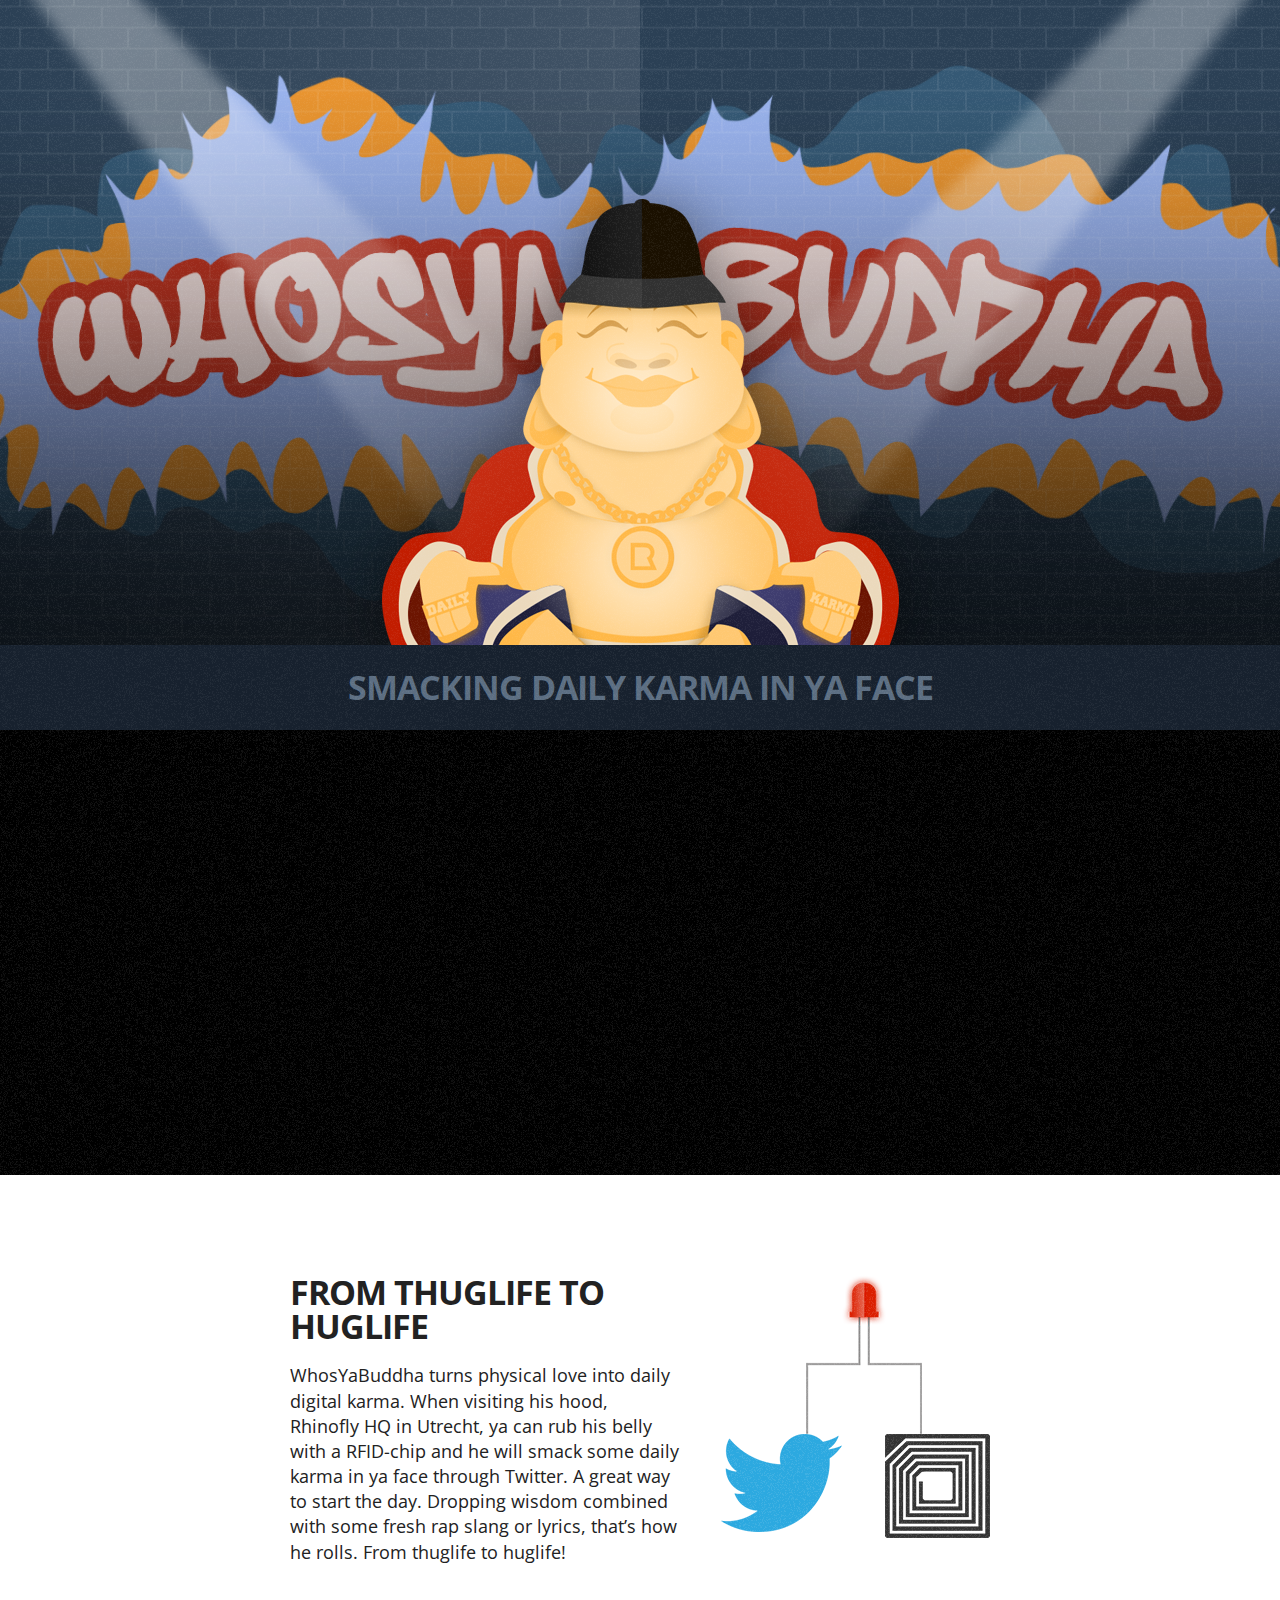
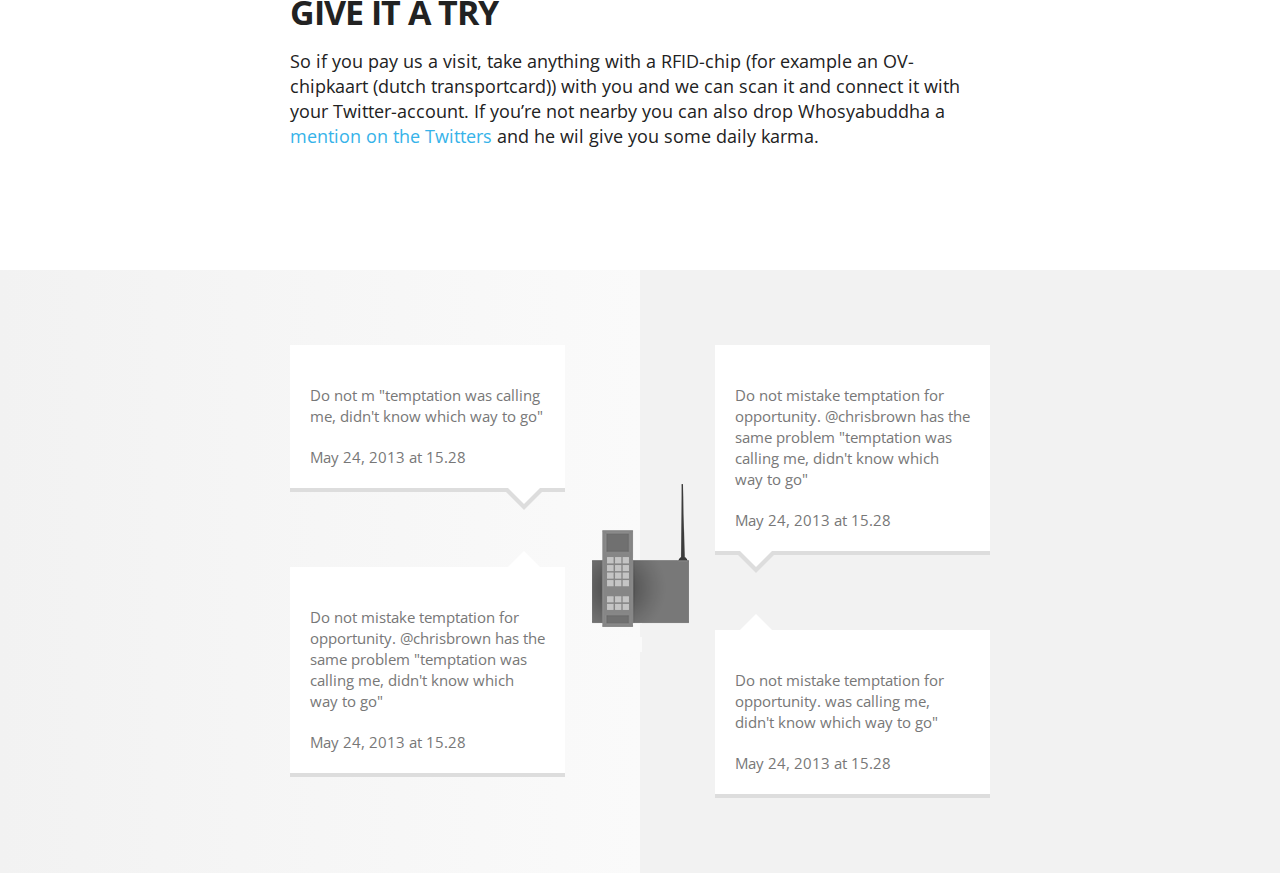
<file: index.html>
<!DOCTYPE html>
<!--[if lt IE 7]>      <html class="no-js lt-ie9 lt-ie8 lt-ie7"> <![endif]-->
<!--[if IE 7]>         <html class="no-js lt-ie9 lt-ie8"> <![endif]-->
<!--[if IE 8]>         <html class="no-js lt-ie9"> <![endif]-->
<!--[if gt IE 8]><!--> <html class="no-js"> <!--<![endif]-->
	<head>
		<meta charset="utf-8">
		<meta http-equiv="X-UA-Compatible" content="IE=edge,chrome=1">
		<title></title>
		<meta name="description" content="">
		<!-- <meta name="viewport" content="width=device-width"> -->
		<meta name="viewport" content="width=device-width, initial-scale=1, maximum-scale=1">

		<!-- Place favicon.ico and apple-touch-icon.png in the root directory -->

		<link rel='stylesheet' href='http://fonts.googleapis.com/css?family=Open+Sans:300|Open+Sans+Condensed:700'>
		<link rel="stylesheet" href="css/normalize.css">
		<link rel="stylesheet" href="css/main.css">
		<script src="js/vendor/modernizr-2.6.2.min.js"></script>
	</head>
	<body>
		<!--[if lt IE 9]>
			<p class="chromeframe">You are using an <strong>outdated</strong> browser. Please <a href="http://browsehappy.com/">upgrade your browser</a> or <a href="http://www.google.com/chromeframe/?redirect=true">activate Google Chrome Frame</a> to improve your experience.</p>
		<![endif]-->

		<!-- Add your site or application content here -->
		
	
		<section id="top">
			<div class="inner">
				<div id="graffiti"></div>

				<div id="graffiti">
					<span><img src="img/clean/graffiti.png"></span>
				</div>

				<div id="bricks"></div>

				<!-- <div id="floor">
					<div id="turntable">
						<span><img src="img/clean/turntable.png"></span>	
					</div>
				</div> -->
				
				<div id="shadow"></div>

				<div id="buddha">
					<span><img src="img/clean/buddha.png"></span>
				</div>

				<div id="spotlights">
					<span><img src="img/clean/spotlights.png"></span>
				</div>
			</div>
			
			<div id="spotlight"></div>
			
			<h1>Smacking daily karma in ya face</h1>

			<div class="noise"></div>
		</section>

		<section id="video">
			<iframe src="http://player.vimeo.com/video/66169006?title=0&amp;byline=0&amp;portrait=0&amp;badge=0" width="100%" height="100%" frameborder="0" webkitAllowFullScreen mozallowfullscreen allowFullScreen></iframe>
			<div class="noise"></div>
		</section>

		<section id="about">
			<div class="content">
				<div class="inner">
					<div id="rfid-to-twitter" class="noise-container pull-right">
						<img src="img/clean/twitter-on.png" alt="From RFID to Twitter">
						<div class="noise"></div>
					</div>
					<h2>From thuglife to huglife</h2>
					<p>
						WhosYaBuddha turns physical love into daily digital karma. When 
						visiting his hood, Rhinofly HQ in Utrecht, ya can rub his belly 
						with a RFID-chip and he will smack some daily karma in ya face 
						through Twitter. A great way to start the day. Dropping wisdom 
						combined with some fresh rap slang or lyrics, that&rsquo;s how 
						he rolls. From thuglife to huglife!
					</p>
			
					<h3>Give it a try</h3>
					<p>
						So if you pay us a visit, take anything with a RFID-chip (for 
						example an OV-chipkaart (dutch transportcard)) with you and we 
						can scan it and connect it with your Twitter-account. If 
						you&rsquo;re not nearby you can also drop Whosyabuddha a 
						<a 
							href="https://twitter.com/share"
							data-count="none"
							data-url="none"
							data-text="Hey @TwitterBuddha, drop me some karma yawww!"
							data-related="twitterbuddha"
							data-hashtags="WhosYaBuddha"
							class="twitter-share-button">
							mention on the Twitters
						</a> and he wil give you some daily karma.
					</p>
				</div>
			</div>
		</section>

		<section id="tweets">
			<div class="content">
				<div class="inner">
					<div class="col col1">
						<div class="col-inner">
							<div class="arrow-box-bottom tweet-one">
								<div class="content">
									<p>Do not m  "temptation was calling me, didn't know which way to go"</p>
									<time>May 24, 2013 at 15.28</time>
								</div>
							</div>
							<br><br><br>
							<div class="arrow-box-top tweet-two">
								<div class="content">
									<p>Do not mistake temptation for opportunity. @chrisbrown has the same problem  "temptation was calling me, didn't know which way to go"</p>
									<time>May 24, 2013 at 15.28</time>
								</div>
							</div>
						</div>
					</div>
					<div class="col col2">
						<div class="col-inner">
							<div class="arrow-box-bottom tweet-three">
								<div class="content">
									<p>Do not mistake temptation for opportunity. @chrisbrown has the same problem  "temptation was calling me, didn't know which way to go"</p>
									<time>May 24, 2013 at 15.28</time>
								</div>
							</div>
							<br><br><br>
							<div class="arrow-box-top tweet-four">
								<div class="content">
									<p>Do not mistake temptation for opportunity.  was calling me, didn't know which way to go"</p>
									<time>May 24, 2013 at 15.28</time>
								</div>
							</div>
						</div>
					</div>
				</div>

				<div id="tweet-holder"></div>
			</div>

			<div id="phone"></div>
		</section>

		<!--<script src="//ajax.googleapis.com/ajax/libs/jquery/1.9.1/jquery.min.js"></script>-->
		<script>window.jQuery || document.write('<script src="js/vendor/jquery-1.9.1.min.js"><\/script>')</script>
		<script src="js/plugins.js"></script>
		<script src="js/main.js?v=3"></script>

		<!-- Google Analytics: change UA-XXXXX-X to be your site's ID. -->
		<script>
			// var _gaq=[['_setAccount','UA-XXXXX-X'],['_trackPageview']];
			// (function(d,t){var g=d.createElement(t),s=d.getElementsByTagName(t)[0];
			// g.src='//www.google-analytics.com/ga.js';
			// s.parentNode.insertBefore(g,s)}(document,'script'));
		</script>

		<script>!function(d,s,id){var js,fjs=d.getElementsByTagName(s)[0];if(!d.getElementById(id)){js=d.createElement(s);js.id=id;js.src="https://platform.twitter.com/widgets.js";fjs.parentNode.insertBefore(js,fjs);}}(document,"script","twitter-wjs");</script>
	</body>
</html>
</file>
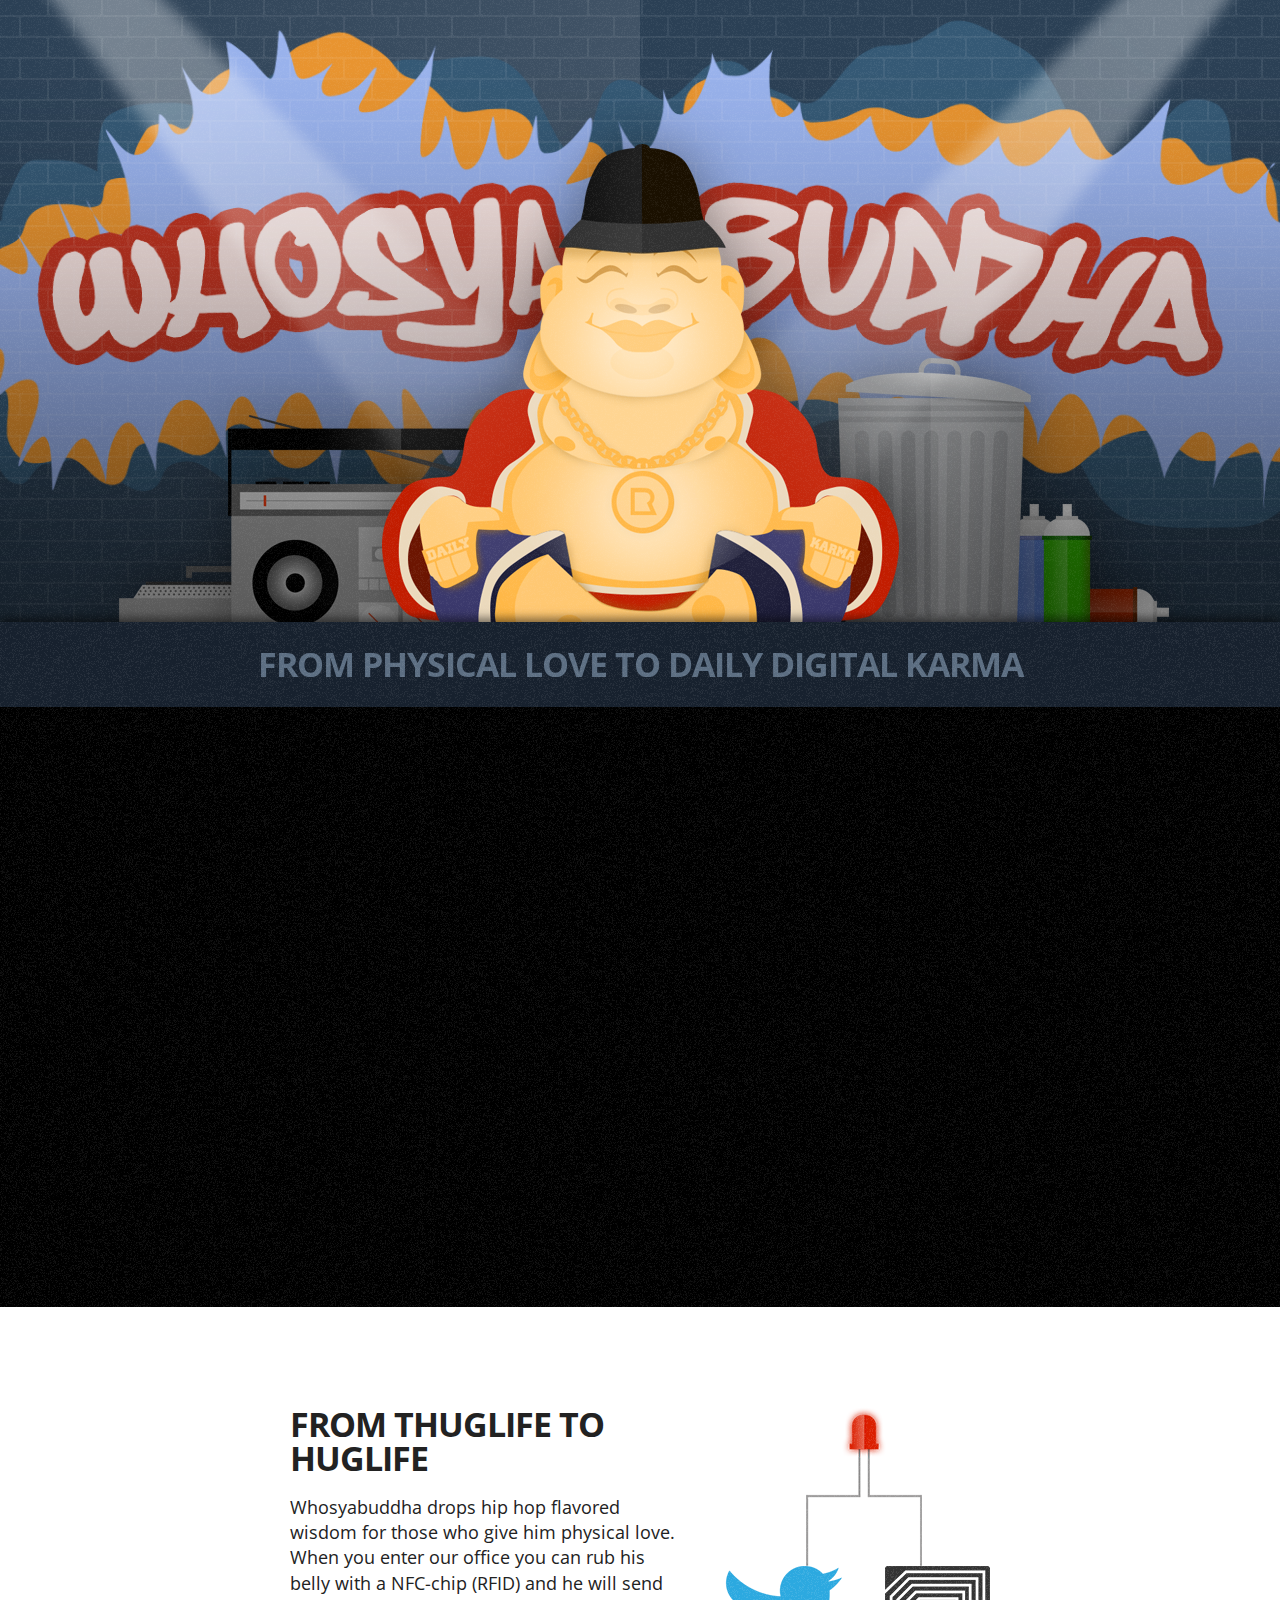
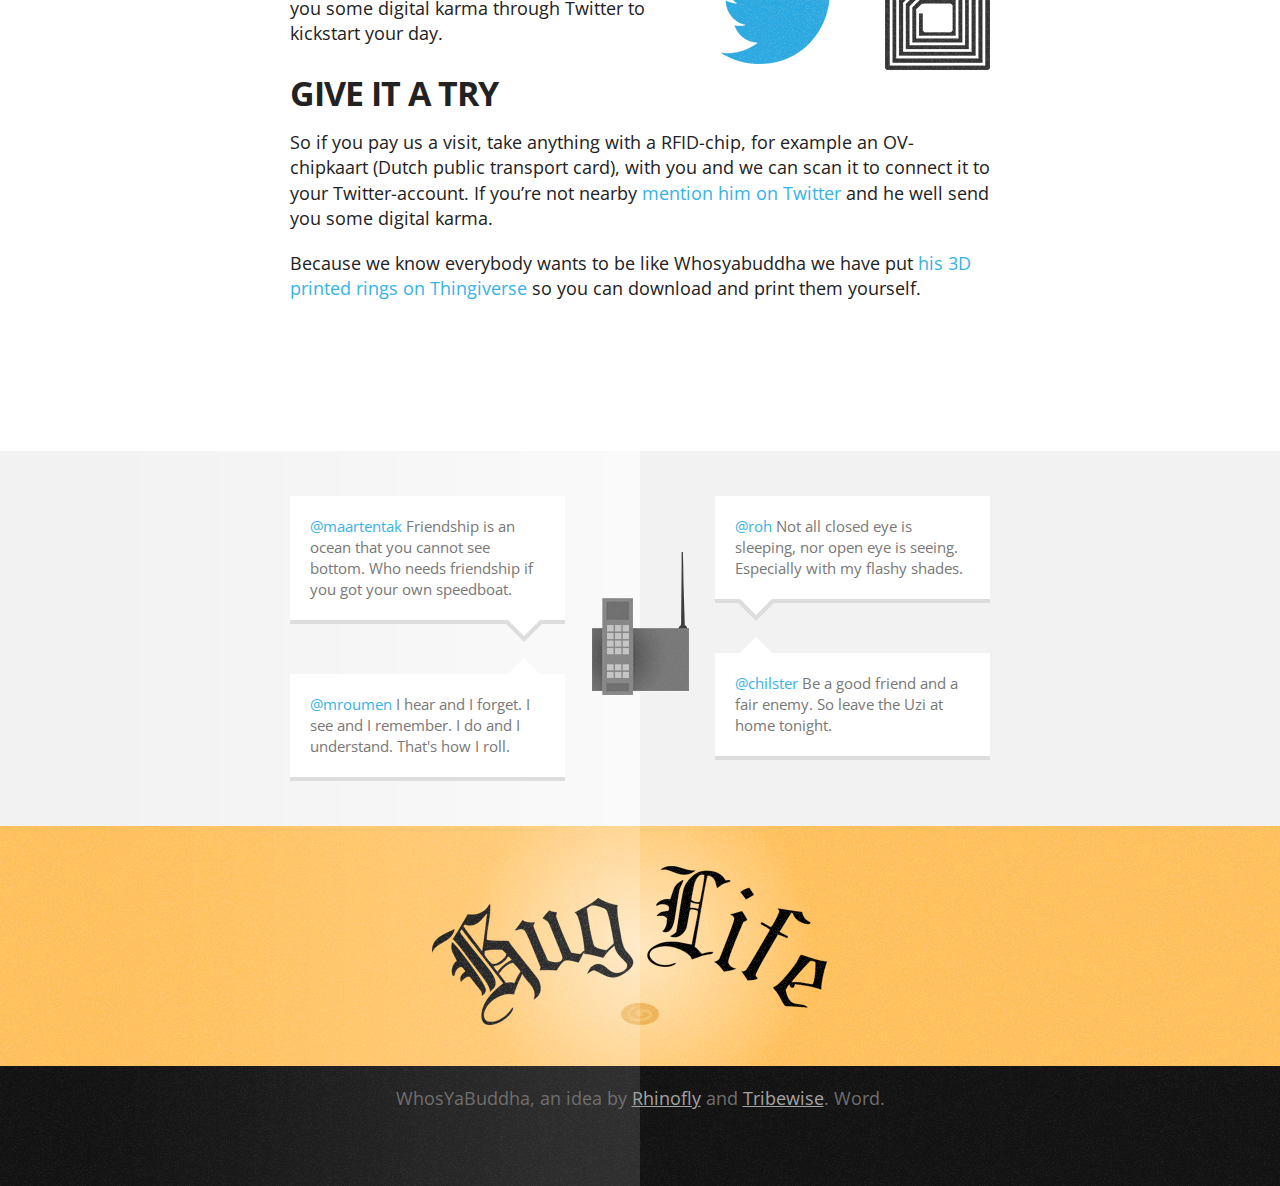
<file: site/index.html>
<!DOCTYPE html>
<!--[if lt IE 7]>      <html class="no-js lt-ie9 lt-ie8 lt-ie7"> <![endif]-->
<!--[if IE 7]>         <html class="no-js lt-ie9 lt-ie8"> <![endif]-->
<!--[if IE 8]>         <html class="no-js lt-ie9"> <![endif]-->
<!--[if gt IE 8]><!--> <html class="no-js"> <!--<![endif]-->
	<head>
		<meta charset="utf-8">
		<meta http-equiv="X-UA-Compatible" content="IE=edge,chrome=1">
		
		<title>Whosyabuddha. From physical love to daily digital karma.</title>
		
		<meta name="description" content="Whosyabuddha drops hip hop flavored wisdom for those who give him some physical love. If your rub his belly with a NFC-chip, he will send you some digital daily karma through Twitter to kickstart your day.">
		<meta name="viewport" content="width=device-width, initial-scale=1">

		<meta property="og:title" content="Whosyabuddha. From physical love to daily digital karma.">
		<meta property="og:description" content="Whosyabuddha drops hip hop flavored wisdom for those who give him some physical love. If your rub his belly with a NFC-chip, he will send you some digital daily karma through Twitter to kickstart your day.">
		<meta property="og:image" content="http://www.whosyabuddha.com/fb_share.jpg">

		<link rel='stylesheet' href='//fonts.googleapis.com/css?family=Open+Sans:300|Open+Sans+Condensed:700'>
		<link rel="stylesheet" href="css/main.css">
 
		<script src="js/vendor/modernizr-2.6.2.min.js"></script>
		<script>
			(function(i,s,o,g,r,a,m){i['GoogleAnalyticsObject']=r;i[r]=i[r]||function(){
			(i[r].q=i[r].q||[]).push(arguments)},i[r].l=1*new Date();a=s.createElement(o),
			m=s.getElementsByTagName(o)[0];a.async=1;a.src=g;m.parentNode.insertBefore(a,m)
			})(window,document,'script','//www.google-analytics.com/analytics.js','ga');
			ga('create', 'UA-3216087-19');
			ga('send', 'pageview');
		</script>
	</head>
	<body>
		<!--[if lt IE 9]>
			<p class="chromeframe">You are using an <strong>outdated</strong> browser. Please <a href="http://browsehappy.com/">upgrade your browser</a> or <a href="http://www.google.com/chromeframe/?redirect=true">activate Google Chrome Frame</a> to improve your experience.</p>
		<![endif]-->

		<div id="fb-root"></div>
		<script>
			(function(d, s, id) {
				var js, fjs = d.getElementsByTagName(s)[0];
				if (d.getElementById(id)) return;
				js = d.createElement(s); js.id = id;
				js.src = "//connect.facebook.net/en_US/all.js#xfbml=1";
				fjs.parentNode.insertBefore(js, fjs);
			}(document, 'script', 'facebook-jssdk'));
		</script>

		<!-- Add your site or application content here -->
		
	
		<section id="top">
			<div class="inner">
				<div id="graffiti">
					<span><img src="img/clean/graffiti.png"></span>
				</div>

			</div>
			<div id="bricks"></div>
			<!-- <div class="inner"> -->
				<div id="floorstuff">
					<!-- <span> --><img src="img/clean/floorstuff.png" alt=""><!-- </span> -->
				</div>
			<!-- </div> -->
			<div id="shadow"></div>
			<div class="inner">
				<div id="buddha">
					<span><img src="img/clean/buddha.png"></span>
				</div>

				<div id="spotlights">
					<span><img src="img/clean/spotlights.png"></span>
				</div>
			</div>
			
			<div id="spotlight"></div>
			

			<div class="noise"></div>
		</section>
		

		<section id="video">
			<h1>From physical love to daily digital karma</h1>
			<div id="video-container">
				<iframe src="//player.vimeo.com/video/66169006?title=0&amp;byline=0&amp;portrait=0&amp;badge=0" width="100%" height="100%" frameborder="0" webkitAllowFullScreen mozallowfullscreen allowFullScreen></iframe>
			</div>
			<div class="noise"></div>
		</section>

		<section id="about">
			<div class="content">
				<div class="inner">
					<div id="rfid-to-twitter" class="noise-container pull-right">
						<img src="img/clean/twitter-on.png" alt="From RFID to Twitter">
						<div class="noise"></div>
					</div>

					<h2>From thuglife to huglife</h2>
					<p>Whosyabuddha drops hip hop flavored wisdom for those who give him physical love. When you enter our office you can rub his belly with a NFC-chip (RFID) and he will send you some digital karma through Twitter to kickstart your day.</p>

					<h3>Give it a try</h3>
					<p>So if you pay us a visit, take anything with a RFID-chip, for example an OV-chipkaart (Dutch public transport card), with you and we can scan it to connect it to your Twitter-account. If you&rsquo;re not nearby <a href="https://twitter.com/whosyabuddha" target="_blank">mention him on Twitter</a> and he well send you some digital karma.</p>
					
					<p>Because we know everybody wants to be like Whosyabuddha we have put <a href="http://www.thingiverse.com/thing:93060" target="_blank">his 3D printed rings on Thingiverse</a> so you can download and print them yourself.</p>
					<br/>
					<a 
						class="twitter-share-button"
						href="https://twitter.com/share"
						data-url="http://www.whosyabuddha.com"
						data-text="Hey @whosyabuddha, drop me some digital karma yawww!"
						data-related="whosyabuddha"
						data-hashtags="Whosyabuddha"></a>
					<div class="fb-like" data-href="http://www.whosyabuddha.com" data-send="false" data-layout="button_count" data-width="450" data-show-faces="true"></div>
				</div>
			</div>
		</section>

		<section id="tweets">
			<div class="glare"></div>
			<div class="content">
				<div class="inner">
					<div class="col col1">
						<div class="col-inner">
							<div class="arrow-box-bottom tweet">
								<div class="content">
									<p><a href="https://twitter.com/MaartenTak" target="_blank">@maartentak</a> Friendship is an ocean that you cannot see bottom. Who needs friendship if you got your own speedboat.</p>
								</div>
							</div>
						
							<div class="arrow-box-top tweet">
								<div class="content">
									<p><a href="https://twitter.com/mroumen" target="_blank">@mroumen</a> I hear and I forget. I see and I remember. I do and I understand. That's how I roll.</p>
								</div>
							</div>
						</div>
					</div>
					<div class="col col2">
						<div class="col-inner">
							<div class="arrow-box-bottom tweet">
								<div class="content">
									<p><a href="https://twitter.com/Roh" target="_blank">@roh</a> Not all closed eye is sleeping, nor open eye is seeing. Especially with my flashy shades.</p>
								</div>
							</div>
						
							<div class="arrow-box-top tweet">
								<div class="content">
									<p><a href="https://twitter.com/chilster" target="_blank">@chilster</a> Be a good friend and a fair enemy. So leave the Uzi at home tonight.</p>
								</div>
							</div>
						</div>
					</div>
				</div>

				<div id="tweet-holder"></div>
			</div>
			<div id="phone"><div class="noise"></div></div>
		</section>

		<footer id="footer">
			<!-- <div class="content">
				<div class="inner">
					<img src="img/clean/huglife.png" alt="huglife">
				</div>
			</div> -->
			<div class="huglife"></div>
			<!-- <div class="glare"></div> -->
			<div class="noise"></div>
			<div class="blackie">
				<div class="glare"></div>
				<div class="noise"></div>
				<p>WhosYaBuddha, an idea by <a href="http://www.rhinofly.nl" title="Go to Rhinofly.nl">Rhinofly</a> and <a href="http://www.tribewise.nl" title="Go to Tribewise.nl">Tribewise</a>. Word.</p>
			</div>
			<!-- <div class="belly"></div> -->
			<!-- <img src="img/clean/bellybutton.png" class="belly"> -->
		</footer>

		<!--<script src="//ajax.googleapis.com/ajax/libs/jquery/1.9.1/jquery.min.js"></script>-->
		<script>window.jQuery || document.write('<script src="js/vendor/jquery-1.9.1.min.js"><\/script>')</script>
		<script src="js/plugins.js"></script>
		<script src="js/main.js?v=3"></script>

		<script>
			(function(i,s,o,g,r,a,m){i['GoogleAnalyticsObject']=r;i[r]=i[r]||function(){
			(i[r].q=i[r].q||[]).push(arguments)},i[r].l=1*new Date();a=s.createElement(o),
			m=s.getElementsByTagName(o)[0];a.async=1;a.src=g;m.parentNode.insertBefore(a,m)
			})(window,document,'script','//www.google-analytics.com/analytics.js','ga');

			ga('create', 'UA-3216087-19');
			ga('send', 'pageview');
		</script>

		<script>!function(d,s,id){var js,fjs=d.getElementsByTagName(s)[0];if(!d.getElementById(id)){js=d.createElement(s);js.id=id;js.src="https://platform.twitter.com/widgets.js";fjs.parentNode.insertBefore(js,fjs);}}(document,"script","twitter-wjs");</script>
	</body>
</html>
</file>
<file: css/main.css>
/* normalize.css v1.1.1 | MIT License | git.io/normalize */
/* ==========================================================================
   HTML5 display definitions
   ========================================================================== */
/**
 * Correct `block` display not defined in IE 6/7/8/9 and Firefox 3.
 */
/* line 22, ../sass/_normalize.scss */
article,
aside,
details,
figcaption,
figure,
footer,
header,
hgroup,
main,
nav,
section,
summary {
  display: block;
}

/**
 * Correct `inline-block` display not defined in IE 6/7/8/9 and Firefox 3.
 */
/* line 32, ../sass/_normalize.scss */
audio,
canvas,
video {
  display: inline-block;
  *display: inline;
  *zoom: 1;
}

/**
 * Prevent modern browsers from displaying `audio` without controls.
 * Remove excess height in iOS 5 devices.
 */
/* line 43, ../sass/_normalize.scss */
audio:not([controls]) {
  display: none;
  height: 0;
}

/**
 * Address styling not present in IE 7/8/9, Firefox 3, and Safari 4.
 * Known issue: no IE 6 support.
 */
/* line 53, ../sass/_normalize.scss */
[hidden] {
  display: none;
}

/* ==========================================================================
   Base
   ========================================================================== */
/**
 * 1. Prevent system color scheme's background color being used in Firefox, IE,
 *    and Opera.
 * 2. Prevent system color scheme's text color being used in Firefox, IE, and
 *    Opera.
 * 3. Correct text resizing oddly in IE 6/7 when body `font-size` is set using
 *    `em` units.
 * 4. Prevent iOS text size adjust after orientation change, without disabling
 *    user zoom.
 */
/* line 72, ../sass/_normalize.scss */
html {
  background: #fff;
  /* 1 */
  color: #000;
  /* 2 */
  font-size: 100%;
  /* 3 */
  -webkit-text-size-adjust: 100%;
  /* 4 */
  -ms-text-size-adjust: 100%;
  /* 4 */
}

/**
 * Address `font-family` inconsistency between `textarea` and other form
 * elements.
 */
/* line 89, ../sass/_normalize.scss */
html,
button,
input,
select,
textarea {
  font-family: sans-serif;
}

/**
 * Address margins handled incorrectly in IE 6/7.
 */
/* line 97, ../sass/_normalize.scss */
body {
  margin: 0;
}

/* ==========================================================================
   Links
   ========================================================================== */
/**
 * Address `outline` inconsistency between Chrome and other browsers.
 */
/* line 109, ../sass/_normalize.scss */
a:focus {
  outline: thin dotted;
}

/**
 * Improve readability when focused and also mouse hovered in all browsers.
 */
/* line 118, ../sass/_normalize.scss */
a:active,
a:hover {
  outline: 0;
}

/* ==========================================================================
   Typography
   ========================================================================== */
/**
 * Address font sizes and margins set differently in IE 6/7.
 * Address font sizes within `section` and `article` in Firefox 4+, Safari 5,
 * and Chrome.
 */
/* line 132, ../sass/_normalize.scss */
h1 {
  font-size: 2em;
  margin: 0.67em 0;
}

/* line 137, ../sass/_normalize.scss */
h2 {
  font-size: 1.5em;
  margin: 0.83em 0;
}

/* line 142, ../sass/_normalize.scss */
h3 {
  font-size: 1.17em;
  margin: 1em 0;
}

/* line 147, ../sass/_normalize.scss */
h4 {
  font-size: 1em;
  margin: 1.33em 0;
}

/* line 152, ../sass/_normalize.scss */
h5 {
  font-size: 0.83em;
  margin: 1.67em 0;
}

/* line 157, ../sass/_normalize.scss */
h6 {
  font-size: 0.67em;
  margin: 2.33em 0;
}

/**
 * Address styling not present in IE 7/8/9, Safari 5, and Chrome.
 */
/* line 166, ../sass/_normalize.scss */
abbr[title] {
  border-bottom: 1px dotted;
}

/**
 * Address style set to `bolder` in Firefox 3+, Safari 4/5, and Chrome.
 */
/* line 175, ../sass/_normalize.scss */
b,
strong {
  font-weight: bold;
}

/* line 179, ../sass/_normalize.scss */
blockquote {
  margin: 1em 40px;
}

/**
 * Address styling not present in Safari 5 and Chrome.
 */
/* line 187, ../sass/_normalize.scss */
dfn {
  font-style: italic;
}

/**
 * Address differences between Firefox and other browsers.
 * Known issue: no IE 6/7 normalization.
 */
/* line 196, ../sass/_normalize.scss */
hr {
  -moz-box-sizing: content-box;
  box-sizing: content-box;
  height: 0;
}

/**
 * Address styling not present in IE 6/7/8/9.
 */
/* line 206, ../sass/_normalize.scss */
mark {
  background: #ff0;
  color: #000;
}

/**
 * Address margins set differently in IE 6/7.
 */
/* line 216, ../sass/_normalize.scss */
p,
pre {
  margin: 1em 0;
}

/**
 * Correct font family set oddly in IE 6, Safari 4/5, and Chrome.
 */
/* line 227, ../sass/_normalize.scss */
code,
kbd,
pre,
samp {
  font-family: monospace, serif;
  _font-family: 'courier new', monospace;
  font-size: 1em;
}

/**
 * Improve readability of pre-formatted text in all browsers.
 */
/* line 237, ../sass/_normalize.scss */
pre {
  white-space: pre;
  white-space: pre-wrap;
  word-wrap: break-word;
}

/**
 * Address CSS quotes not supported in IE 6/7.
 */
/* line 247, ../sass/_normalize.scss */
q {
  quotes: none;
}

/**
 * Address `quotes` property not supported in Safari 4.
 */
/* line 256, ../sass/_normalize.scss */
q:before,
q:after {
  content: '';
  content: none;
}

/**
 * Address inconsistent and variable font size in all browsers.
 */
/* line 265, ../sass/_normalize.scss */
small {
  font-size: 80%;
}

/**
 * Prevent `sub` and `sup` affecting `line-height` in all browsers.
 */
/* line 274, ../sass/_normalize.scss */
sub,
sup {
  font-size: 75%;
  line-height: 0;
  position: relative;
  vertical-align: baseline;
}

/* line 281, ../sass/_normalize.scss */
sup {
  top: -0.5em;
}

/* line 285, ../sass/_normalize.scss */
sub {
  bottom: -0.25em;
}

/* ==========================================================================
   Lists
   ========================================================================== */
/**
 * Address margins set differently in IE 6/7.
 */
/* line 300, ../sass/_normalize.scss */
dl,
menu,
ol,
ul {
  margin: 1em 0;
}

/* line 304, ../sass/_normalize.scss */
dd {
  margin: 0 0 0 40px;
}

/**
 * Address paddings set differently in IE 6/7.
 */
/* line 314, ../sass/_normalize.scss */
menu,
ol,
ul {
  padding: 0 0 0 40px;
}

/**
 * Correct list images handled incorrectly in IE 7.
 */
/* line 323, ../sass/_normalize.scss */
nav ul,
nav ol {
  list-style: none;
  list-style-image: none;
}

/* ==========================================================================
   Embedded content
   ========================================================================== */
/**
 * 1. Remove border when inside `a` element in IE 6/7/8/9 and Firefox 3.
 * 2. Improve image quality when scaled in IE 7.
 */
/* line 337, ../sass/_normalize.scss */
img {
  border: 0;
  /* 1 */
  -ms-interpolation-mode: bicubic;
  /* 2 */
}

/**
 * Correct overflow displayed oddly in IE 9.
 */
/* line 346, ../sass/_normalize.scss */
svg:not(:root) {
  overflow: hidden;
}

/* ==========================================================================
   Figures
   ========================================================================== */
/**
 * Address margin not present in IE 6/7/8/9, Safari 5, and Opera 11.
 */
/* line 358, ../sass/_normalize.scss */
figure {
  margin: 0;
}

/* ==========================================================================
   Forms
   ========================================================================== */
/**
 * Correct margin displayed oddly in IE 6/7.
 */
/* line 370, ../sass/_normalize.scss */
form {
  margin: 0;
}

/**
 * Define consistent border, margin, and padding.
 */
/* line 378, ../sass/_normalize.scss */
fieldset {
  border: 1px solid #c0c0c0;
  margin: 0 2px;
  padding: 0.35em 0.625em 0.75em;
}

/**
 * 1. Correct color not being inherited in IE 6/7/8/9.
 * 2. Correct text not wrapping in Firefox 3.
 * 3. Correct alignment displayed oddly in IE 6/7.
 */
/* line 390, ../sass/_normalize.scss */
legend {
  border: 0;
  /* 1 */
  padding: 0;
  white-space: normal;
  /* 2 */
  *margin-left: -7px;
  /* 3 */
}

/**
 * 1. Correct font size not being inherited in all browsers.
 * 2. Address margins set differently in IE 6/7, Firefox 3+, Safari 5,
 *    and Chrome.
 * 3. Improve appearance and consistency in all browsers.
 */
/* line 407, ../sass/_normalize.scss */
button,
input,
select,
textarea {
  font-size: 100%;
  /* 1 */
  margin: 0;
  /* 2 */
  vertical-align: baseline;
  /* 3 */
  *vertical-align: middle;
  /* 3 */
}

/**
 * Address Firefox 3+ setting `line-height` on `input` using `!important` in
 * the UA stylesheet.
 */
/* line 420, ../sass/_normalize.scss */
button,
input {
  line-height: normal;
}

/**
 * Address inconsistent `text-transform` inheritance for `button` and `select`.
 * All other form control elements do not inherit `text-transform` values.
 * Correct `button` style inheritance in Chrome, Safari 5+, and IE 6+.
 * Correct `select` style inheritance in Firefox 4+ and Opera.
 */
/* line 432, ../sass/_normalize.scss */
button,
select {
  text-transform: none;
}

/**
 * 1. Avoid the WebKit bug in Android 4.0.* where (2) destroys native `audio`
 *    and `video` controls.
 * 2. Correct inability to style clickable `input` types in iOS.
 * 3. Improve usability and consistency of cursor style between image-type
 *    `input` and others.
 * 4. Remove inner spacing in IE 7 without affecting normal text inputs.
 *    Known issue: inner spacing remains in IE 6.
 */
/* line 449, ../sass/_normalize.scss */
button,
html input[type="button"],
input[type="reset"],
input[type="submit"] {
  -webkit-appearance: button;
  /* 2 */
  cursor: pointer;
  /* 3 */
  *overflow: visible;
  /* 4 */
}

/**
 * Re-set default cursor for disabled elements.
 */
/* line 460, ../sass/_normalize.scss */
button[disabled],
html input[disabled] {
  cursor: default;
}

/**
 * 1. Address box sizing set to content-box in IE 8/9.
 * 2. Remove excess padding in IE 8/9.
 * 3. Remove excess padding in IE 7.
 *    Known issue: excess padding remains in IE 6.
 */
/* line 472, ../sass/_normalize.scss */
input[type="checkbox"],
input[type="radio"] {
  box-sizing: border-box;
  /* 1 */
  padding: 0;
  /* 2 */
  *height: 13px;
  /* 3 */
  *width: 13px;
  /* 3 */
}

/**
 * 1. Address `appearance` set to `searchfield` in Safari 5 and Chrome.
 * 2. Address `box-sizing` set to `border-box` in Safari 5 and Chrome
 *    (include `-moz` to future-proof).
 */
/* line 485, ../sass/_normalize.scss */
input[type="search"] {
  -webkit-appearance: textfield;
  /* 1 */
  -moz-box-sizing: content-box;
  -webkit-box-sizing: content-box;
  /* 2 */
  box-sizing: content-box;
}

/**
 * Remove inner padding and search cancel button in Safari 5 and Chrome
 * on OS X.
 */
/* line 498, ../sass/_normalize.scss */
input[type="search"]::-webkit-search-cancel-button,
input[type="search"]::-webkit-search-decoration {
  -webkit-appearance: none;
}

/**
 * Remove inner padding and border in Firefox 3+.
 */
/* line 507, ../sass/_normalize.scss */
button::-moz-focus-inner,
input::-moz-focus-inner {
  border: 0;
  padding: 0;
}

/**
 * 1. Remove default vertical scrollbar in IE 6/7/8/9.
 * 2. Improve readability and alignment in all browsers.
 */
/* line 517, ../sass/_normalize.scss */
textarea {
  overflow: auto;
  /* 1 */
  vertical-align: top;
  /* 2 */
}

/* ==========================================================================
   Tables
   ========================================================================== */
/**
 * Remove most spacing between table cells.
 */
/* line 530, ../sass/_normalize.scss */
table {
  border-collapse: collapse;
  border-spacing: 0;
}

/*
 * HTML5 Boilerplate
 *
 * What follows is the result of much research on cross-browser styling.
 * Credit left inline and big thanks to Nicolas Gallagher, Jonathan Neal,
 * Kroc Camen, and the H5BP dev community and team.
 */
/* ==========================================================================
   Base styles: opinionated defaults
   ========================================================================== */
/* line 17, ../sass/_boilerplate-main.scss */
html,
button,
input,
select,
textarea {
  color: #222;
}

/* line 21, ../sass/_boilerplate-main.scss */
body {
  font-size: 1em;
  line-height: 1.4;
}

/*
 * Remove text-shadow in selection highlight: h5bp.com/i
 * These selection rule sets have to be separate.
 * Customize the background color to match your design.
 */
/* line 32, ../sass/_boilerplate-main.scss */
::-moz-selection {
  background: #b3d4fc;
  text-shadow: none;
}

/* line 37, ../sass/_boilerplate-main.scss */
::selection {
  background: #b3d4fc;
  text-shadow: none;
}

/*
 * A better looking default horizontal rule
 */
/* line 46, ../sass/_boilerplate-main.scss */
hr {
  display: block;
  height: 1px;
  border: 0;
  border-top: 1px solid #ccc;
  margin: 1em 0;
  padding: 0;
}

/*
 * Remove the gap between images and the bottom of their containers: h5bp.com/i/440
 */
/* line 59, ../sass/_boilerplate-main.scss */
img {
  vertical-align: middle;
}

/*
 * Remove default fieldset styles.
 */
/* line 67, ../sass/_boilerplate-main.scss */
fieldset {
  border: 0;
  margin: 0;
  padding: 0;
}

/*
 * Allow only vertical resizing of textareas.
 */
/* line 77, ../sass/_boilerplate-main.scss */
textarea {
  resize: vertical;
}

/* ==========================================================================
   Chrome Frame prompt
   ========================================================================== */
/* line 85, ../sass/_boilerplate-main.scss */
.chromeframe {
  margin: 0.2em 0;
  background: #ccc;
  color: #000;
  padding: 0.2em 0;
}

/* ==========================================================================
   Author's custom styles
   ========================================================================== */
/* ==========================================================================
   Helper classes
   ========================================================================== */
/*
 * Image replacement
 */
/* line 120, ../sass/_boilerplate-main.scss */
.ir {
  background-color: transparent;
  border: 0;
  overflow: hidden;
  /* IE 6/7 fallback */
  *text-indent: -9999px;
}

/* line 128, ../sass/_boilerplate-main.scss */
.ir:before {
  content: "";
  display: block;
  width: 0;
  height: 150%;
}

/*
 * Hide from both screenreaders and browsers: h5bp.com/u
 */
/* line 139, ../sass/_boilerplate-main.scss */
.hidden {
  display: none !important;
  visibility: hidden;
}

/*
 * Hide only visually, but have it available for screenreaders: h5bp.com/v
 */
/* line 148, ../sass/_boilerplate-main.scss */
.visuallyhidden {
  border: 0;
  clip: rect(0 0 0 0);
  height: 1px;
  margin: -1px;
  overflow: hidden;
  padding: 0;
  position: absolute;
  width: 1px;
}

/*
 * Extends the .visuallyhidden class to allow the element to be focusable
 * when navigated to via the keyboard: h5bp.com/p
 */
/* line 165, ../sass/_boilerplate-main.scss */
.visuallyhidden.focusable:active,
.visuallyhidden.focusable:focus {
  clip: auto;
  height: auto;
  margin: 0;
  overflow: visible;
  position: static;
  width: auto;
}

/*
 * Hide visually and from screenreaders, but maintain layout
 */
/* line 178, ../sass/_boilerplate-main.scss */
.invisible {
  visibility: hidden;
}

/*
 * Clearfix: contain floats
 *
 * For modern browsers
 * 1. The space content is one way to avoid an Opera bug when the
 *    `contenteditable` attribute is included anywhere else in the document.
 *    Otherwise it causes space to appear at the top and bottom of elements
 *    that receive the `clearfix` class.
 * 2. The use of `table` rather than `block` is only necessary if using
 *    `:before` to contain the top-margins of child elements.
 */
/* line 195, ../sass/_boilerplate-main.scss */
.clearfix:before,
.clearfix:after {
  content: " ";
  /* 1 */
  display: table;
  /* 2 */
}

/* line 200, ../sass/_boilerplate-main.scss */
.clearfix:after {
  clear: both;
}

/*
 * For IE 6/7 only
 * Include this rule to trigger hasLayout and contain floats.
 */
/* line 209, ../sass/_boilerplate-main.scss */
.clearfix {
  *zoom: 1;
}

/* ==========================================================================
   EXAMPLE Media Queries for Responsive Design.
   These examples override the primary ('mobile first') styles.
   Modify as content requires.
   ========================================================================== */
@media only screen and (min-width: 35em) {
  /* Style adjustments for viewports that meet the condition */
}
@media print, (-o-min-device-pixel-ratio: 5 / 4), (-webkit-min-device-pixel-ratio: 1.25), (min-resolution: 120dpi) {
  /* Style adjustments for high resolution devices */
}
/* ==========================================================================
   Print styles.
   Inlined to avoid required HTTP connection: h5bp.com/r
   ========================================================================== */
@media print {
  /* line 236, ../sass/_boilerplate-main.scss */
  * {
    background: transparent !important;
    color: #000 !important;
    /* Black prints faster: h5bp.com/s */
    box-shadow: none !important;
    text-shadow: none !important;
  }

  /* line 244, ../sass/_boilerplate-main.scss */
  a,
  a:visited {
    text-decoration: underline;
  }

  /* line 248, ../sass/_boilerplate-main.scss */
  a[href]:after {
    content: " (" attr(href) ")";
  }

  /* line 252, ../sass/_boilerplate-main.scss */
  abbr[title]:after {
    content: " (" attr(title) ")";
  }

  /*
   * Don't show links for images, or javascript/internal links
   */
  /* line 262, ../sass/_boilerplate-main.scss */
  .ir a:after,
  a[href^="javascript:"]:after,
  a[href^="#"]:after {
    content: "";
  }

  /* line 267, ../sass/_boilerplate-main.scss */
  pre,
  blockquote {
    border: 1px solid #999;
    page-break-inside: avoid;
  }

  /* line 272, ../sass/_boilerplate-main.scss */
  thead {
    display: table-header-group;
    /* h5bp.com/t */
  }

  /* line 277, ../sass/_boilerplate-main.scss */
  tr,
  img {
    page-break-inside: avoid;
  }

  /* line 281, ../sass/_boilerplate-main.scss */
  img {
    max-width: 100% !important;
  }

  @page {
    margin: 0.5cm;
}

  /* line 291, ../sass/_boilerplate-main.scss */
  p,
  h2,
  h3 {
    orphans: 3;
    widows: 3;
  }

  /* line 297, ../sass/_boilerplate-main.scss */
  h2,
  h3 {
    page-break-after: avoid;
  }
}
/* line 1, ../sass/_typography.scss */
body {
  font-family: 'Open Sans', sans-serif;
  font-size: 18px;
}

/* line 6, ../sass/_typography.scss */
h1, h2, h3 {
  font-family: 'Open Sans Condensed', sans-serif;
  text-transform: uppercase;
  letter-spacing: -1px;
  font-size: 34px;
  line-height: 34px;
  margin: 0;
  padding: 0;
  margin-top: 30px;
}

/* line 18, ../sass/_typography.scss */
h1 {
  color: #5c6e82;
  width: 100%;
  background: #17212e;
  text-align: center;
  position: relative;
  line-height: 85px;
  margin-top: 0;
}

/* line 28, ../sass/_typography.scss */
p {
  margin: 20px 0;
}

/* line 29, ../sass/_typography.scss */
p iframe {
  vertical-align: middle;
}

/* line 33, ../sass/_typography.scss */
a {
  color: #36b3e9;
  text-decoration: none;
}

/* line 38, ../sass/_typography.scss */
.pull-right {
  float: right;
}
/* line 40, ../sass/_typography.scss */
.pull-right img {
  margin-left: 40px;
}

/* line 45, ../sass/_typography.scss */
img.pull-right {
  margin-left: 40px;
}

/* line 48, ../sass/_top.scss */
#top {
  background-color: #2b4055;
  *zoom: 1;
  filter: progid:DXImageTransform.Microsoft.gradient(gradientType=1, startColorstr='#FF2B4055', endColorstr='#FF2B4055');
  background-image: -webkit-gradient(linear, 0% 50%, 100% 50%, color-stop(0%, #2b4055), color-stop(50%, #415366), color-stop(50%, #2b4055), color-stop(100%, #2b4055));
  background-image: -webkit-linear-gradient(left, #2b4055 0%, #415366 50%, #2b4055 50%, #2b4055 100%);
  background-image: -moz-linear-gradient(left, #2b4055 0%, #415366 50%, #2b4055 50%, #2b4055 100%);
  background-image: -o-linear-gradient(left, #2b4055 0%, #415366 50%, #2b4055 50%, #2b4055 100%);
  background-image: linear-gradient(left, #2b4055 0%, #415366 50%, #2b4055 50%, #2b4055 100%);
  position: fixed;
  top: 0;
  overflow: hidden;
  width: 100%;
}
/* line 57, ../sass/_top.scss */
#top .inner {
  margin: 0 auto;
  width: 100%;
  max-width: 1350px;
  position: relative;
}
/* line 65, ../sass/_top.scss */
#top .noise {
  filter: progid:DXImageTransform.Microsoft.Alpha(Opacity=50);
  opacity: 0.5;
}

/* line 71, ../sass/_top.scss */
#shadow {
  background: url(../img/clean/shadow.png) repeat-x bottom;
  position: absolute;
  height: 550px;
  width: 100%;
  bottom: 0;
  right: 0;
}

/* line 79, ../sass/_top.scss */
#graffiti {
  width: 100%;
  text-align: center;
  position: absolute;
  top: 65px;
}
/* line 6, ../sass/_top.scss */
#graffiti span {
  display: inline-block;
  width: 107.40741%;
  position: relative;
  margin-left: -3.7037%;
}
/* line 15, ../sass/_top.scss */
#graffiti img {
  width: 100%;
  display: inline-block;
}
/* line 25, ../sass/_top.scss */
#graffiti img {
  min-width: 500px;
}
@media only screen and (max-width: 500px) {
  /* line 79, ../sass/_top.scss */
  #graffiti {
    position: absolute;
    left: 50%;
    margin-left: -250px;
  }
  /* line 33, ../sass/_top.scss */
  #graffiti img {
    min-width: 500px;
  }
  /* line 40, ../sass/_top.scss */
  #graffiti span {
    left: auto;
  }
}

/* line 84, ../sass/_top.scss */
#bricks {
  background: url(../img/background_wall_texture.png) center;
  position: absolute;
  top: 0;
  left: 0;
  width: 100%;
  height: 100%;
}

/* line 93, ../sass/_top.scss */
#buddha {
  top: 145px;
  position: relative;
  width: 629px;
  margin: 0 auto;
  max-width: 90%;
}
/* line 99, ../sass/_top.scss */
#buddha img {
  max-width: 100%;
}

/* line 104, ../sass/_top.scss */
#spotlights {
  width: 100%;
  text-align: center;
  position: absolute;
  bottom: 0;
}
/* line 6, ../sass/_top.scss */
#spotlights span {
  display: inline-block;
  width: 142.14815%;
  position: relative;
  margin-left: -21.07407%;
}
/* line 15, ../sass/_top.scss */
#spotlights img {
  width: 100%;
  display: inline-block;
}

/* line 109, ../sass/_top.scss */
#floor {
  width: 100%;
  text-align: center;
  position: absolute;
  position: absolute;
}
/* line 6, ../sass/_top.scss */
#floor span {
  display: inline-block;
  width: 77.77778%;
  position: relative;
  margin-left: 11.11111%;
}
/* line 15, ../sass/_top.scss */
#floor img {
  width: 100%;
  display: inline-block;
}

/* line 114, ../sass/_top.scss */
#grain {
  width: 100%;
  height: 100%;
  position: absolute;
  top: 0;
  left: 0;
  background: url(../img/grain.png);
}

/* line 1, ../sass/_video.scss */
#video {
  position: relative;
  background: #000;
  height: 440px;
}
/* line 6, ../sass/_video.scss */
#video .noise {
  filter: progid:DXImageTransform.Microsoft.Alpha(Opacity=70);
  opacity: 0.7;
}

/* line 1, ../sass/_about.scss */
#about {
  background: #fff;
  padding: 100px 0;
  width: 100%;
  position: relative;
}
/* line 8, ../sass/_about.scss */
#about .content {
  margin: 0 auto;
  max-width: 800px;
}
/* line 11, ../sass/_about.scss */
#about .content .inner {
  padding: 0 50px;
}
/* line 16, ../sass/_about.scss */
#about .noise {
  filter: progid:DXImageTransform.Microsoft.Alpha(Opacity=100);
  opacity: 1;
}
@media only screen and (max-width: 967px) {
  /* line 20, ../sass/_about.scss */
  #about #rfid-to-twitter {
    display: none;
  }
}
/* line 26, ../sass/_about.scss */
#about h2 {
  margin-top: 0;
}

/* line 1, ../sass/_tweets.scss */
#tweets {
  background-color: #f2f2f2;
  *zoom: 1;
  filter: progid:DXImageTransform.Microsoft.gradient(gradientType=1, startColorstr='#FFF2F2F2', endColorstr='#FFF2F2F2');
  background-image: -webkit-gradient(linear, 0% 50%, 100% 50%, color-stop(0%, #f2f2f2), color-stop(50%, #fafafa), color-stop(50%, #f2f2f2), color-stop(100%, #f2f2f2));
  background-image: -webkit-linear-gradient(left, #f2f2f2 0%, #fafafa 50%, #f2f2f2 50%, #f2f2f2 100%);
  background-image: -moz-linear-gradient(left, #f2f2f2 0%, #fafafa 50%, #f2f2f2 50%, #f2f2f2 100%);
  background-image: -o-linear-gradient(left, #f2f2f2 0%, #fafafa 50%, #f2f2f2 50%, #f2f2f2 100%);
  background-image: linear-gradient(left, #f2f2f2 0%, #fafafa 50%, #f2f2f2 50%, #f2f2f2 100%);
  position: relative;
  width: 100%;
}
/* line 12, ../sass/_tweets.scss */
#tweets .content {
  margin: 0 auto;
  max-width: 800px;
}
/* line 15, ../sass/_tweets.scss */
#tweets .content .inner {
  overflow: hidden;
  padding: 0 50px;
}
/* line 21, ../sass/_tweets.scss */
#tweets .col {
  width: 50%;
  float: left;
}
/* line 32, ../sass/_tweets.scss */
#tweets .col1 .arrow-box-top:after, #tweets .col1 .arrow-box-bottom:after {
  left: 85%;
}
/* line 33, ../sass/_tweets.scss */
#tweets .col1 .arrow-box-top:before, #tweets .col1 .arrow-box-bottom:before {
  left: 85%;
}
/* line 36, ../sass/_tweets.scss */
#tweets .col1 .col-inner {
  padding-right: 75px;
}
/* line 43, ../sass/_tweets.scss */
#tweets .col2 .arrow-box-top:after, #tweets .col2 .arrow-box-bottom:after {
  left: 15%;
}
/* line 44, ../sass/_tweets.scss */
#tweets .col2 .arrow-box-top:before, #tweets .col2 .arrow-box-bottom:before {
  left: 15%;
}
/* line 47, ../sass/_tweets.scss */
#tweets .col2 .col-inner {
  padding-left: 75px;
}
/* line 52, ../sass/_tweets.scss */
#tweets .col-inner {
  padding-top: 75px;
  padding-bottom: 75px;
}
/* line 57, ../sass/_tweets.scss */
#tweets #phone {
  background: url(../img/clean/phone.gif) no-repeat center;
  width: 97px;
  height: 174px;
  position: absolute;
  top: 50%;
  left: 50%;
  margin-left: -48.5px;
  margin-top: -87px;
}

/* line 74, ../sass/_tweets.scss */
.arrow-box-top, .arrow-box-bottom {
  position: relative;
  background: white;
  border: 4px solid #dddddd;
  width: 100%;
}
/* line 81, ../sass/_tweets.scss */
.arrow-box-top .content, .arrow-box-bottom .content {
  padding: 20px;
  font-size: 15px;
  color: #777777;
}
/* line 88, ../sass/_tweets.scss */
.arrow-box-top:after, .arrow-box-top:before, .arrow-box-bottom:after, .arrow-box-bottom:before {
  border: solid transparent;
  content: " ";
  height: 0;
  width: 0;
  position: absolute;
  pointer-events: none;
}
/* line 97, ../sass/_tweets.scss */
.arrow-box-top:after, .arrow-box-bottom:after {
  border-color: rgba(136, 183, 213, 0);
  border-width: 16px;
  left: 50%;
  margin-left: -16px;
}
/* line 103, ../sass/_tweets.scss */
.arrow-box-top:before, .arrow-box-bottom:before {
  border-color: rgba(194, 225, 245, 0);
  border-width: 22px;
  left: 50%;
  margin-left: -22px;
}

/* line 112, ../sass/_tweets.scss */
.arrow-box-bottom:after, .arrow-box-bottom:before {
  top: 100%;
}
/* line 116, ../sass/_tweets.scss */
.arrow-box-bottom:after {
  border-top-color: white;
}
/* line 120, ../sass/_tweets.scss */
.arrow-box-bottom:before {
  border-top-color: #dddddd;
}

/* line 126, ../sass/_tweets.scss */
.arrow-box-top:after, .arrow-box-top:before {
  bottom: 100%;
}
/* line 130, ../sass/_tweets.scss */
.arrow-box-top:after {
  border-bottom-color: white;
}
/* line 134, ../sass/_tweets.scss */
.arrow-box-top:before {
  border-color: rgba(194, 225, 245, 0);
  border-bottom-color: #dddddd;
}

/* line 141, ../sass/_tweets.scss */
.arrow-box-top, .arrow-box-bottom {
  border-top: 0px;
  border-left: 0;
  border-right: 0;
}
/* line 146, ../sass/_tweets.scss */
.arrow-box-top:before, .arrow-box-bottom:before {
  border-bottom-color: transparent;
}

/* line 11, ../sass/main.scss */
body, html {
  position: relative;
}

/* line 16, ../sass/main.scss */
.pointerevents .noise {
  filter: progid:DXImageTransform.Microsoft.Alpha(Opacity=35);
  opacity: 0.35;
  pointer-events: none;
  background: url(../img/clean/noise_pattern.png);
  width: 100%;
  height: 100%;
  position: absolute;
  top: 0;
  left: 0;
}
/* line 26, ../sass/main.scss */
.pointerevents .noise-container {
  position: relative;
}
</file>
<file: site/css/main.css>
/* normalize.css v1.1.1 | MIT License | git.io/normalize */
/* ==========================================================================
   HTML5 display definitions
   ========================================================================== */
/**
 * Correct `block` display not defined in IE 6/7/8/9 and Firefox 3.
 */
article,
aside,
details,
figcaption,
figure,
footer,
header,
hgroup,
main,
nav,
section,
summary {
  display: block;
}

/**
 * Correct `inline-block` display not defined in IE 6/7/8/9 and Firefox 3.
 */
audio,
canvas,
video {
  display: inline-block;
  *display: inline;
  *zoom: 1;
}

/**
 * Prevent modern browsers from displaying `audio` without controls.
 * Remove excess height in iOS 5 devices.
 */
audio:not([controls]) {
  display: none;
  height: 0;
}

/**
 * Address styling not present in IE 7/8/9, Firefox 3, and Safari 4.
 * Known issue: no IE 6 support.
 */
[hidden] {
  display: none;
}

/* ==========================================================================
   Base
   ========================================================================== */
/**
 * 1. Prevent system color scheme's background color being used in Firefox, IE,
 *    and Opera.
 * 2. Prevent system color scheme's text color being used in Firefox, IE, and
 *    Opera.
 * 3. Correct text resizing oddly in IE 6/7 when body `font-size` is set using
 *    `em` units.
 * 4. Prevent iOS text size adjust after orientation change, without disabling
 *    user zoom.
 */
html {
  background: #fff;
  /* 1 */
  color: #000;
  /* 2 */
  font-size: 100%;
  /* 3 */
  -webkit-text-size-adjust: 100%;
  /* 4 */
  -ms-text-size-adjust: 100%;
  /* 4 */
}

/**
 * Address `font-family` inconsistency between `textarea` and other form
 * elements.
 */
html,
button,
input,
select,
textarea {
  font-family: sans-serif;
}

/**
 * Address margins handled incorrectly in IE 6/7.
 */
body {
  margin: 0;
}

/* ==========================================================================
   Links
   ========================================================================== */
/**
 * Address `outline` inconsistency between Chrome and other browsers.
 */
a:focus {
  outline: thin dotted;
}

/**
 * Improve readability when focused and also mouse hovered in all browsers.
 */
a:active,
a:hover {
  outline: 0;
}

/* ==========================================================================
   Typography
   ========================================================================== */
/**
 * Address font sizes and margins set differently in IE 6/7.
 * Address font sizes within `section` and `article` in Firefox 4+, Safari 5,
 * and Chrome.
 */
h1 {
  font-size: 2em;
  margin: 0.67em 0;
}

h2 {
  font-size: 1.5em;
  margin: 0.83em 0;
}

h3 {
  font-size: 1.17em;
  margin: 1em 0;
}

h4 {
  font-size: 1em;
  margin: 1.33em 0;
}

h5 {
  font-size: 0.83em;
  margin: 1.67em 0;
}

h6 {
  font-size: 0.67em;
  margin: 2.33em 0;
}

/**
 * Address styling not present in IE 7/8/9, Safari 5, and Chrome.
 */
abbr[title] {
  border-bottom: 1px dotted;
}

/**
 * Address style set to `bolder` in Firefox 3+, Safari 4/5, and Chrome.
 */
b,
strong {
  font-weight: bold;
}

blockquote {
  margin: 1em 40px;
}

/**
 * Address styling not present in Safari 5 and Chrome.
 */
dfn {
  font-style: italic;
}

/**
 * Address differences between Firefox and other browsers.
 * Known issue: no IE 6/7 normalization.
 */
hr {
  -moz-box-sizing: content-box;
  box-sizing: content-box;
  height: 0;
}

/**
 * Address styling not present in IE 6/7/8/9.
 */
mark {
  background: #ff0;
  color: #000;
}

/**
 * Address margins set differently in IE 6/7.
 */
p,
pre {
  margin: 1em 0;
}

/**
 * Correct font family set oddly in IE 6, Safari 4/5, and Chrome.
 */
code,
kbd,
pre,
samp {
  font-family: monospace, serif;
  _font-family: 'courier new', monospace;
  font-size: 1em;
}

/**
 * Improve readability of pre-formatted text in all browsers.
 */
pre {
  white-space: pre;
  white-space: pre-wrap;
  word-wrap: break-word;
}

/**
 * Address CSS quotes not supported in IE 6/7.
 */
q {
  quotes: none;
}

/**
 * Address `quotes` property not supported in Safari 4.
 */
q:before,
q:after {
  content: '';
  content: none;
}

/**
 * Address inconsistent and variable font size in all browsers.
 */
small {
  font-size: 80%;
}

/**
 * Prevent `sub` and `sup` affecting `line-height` in all browsers.
 */
sub,
sup {
  font-size: 75%;
  line-height: 0;
  position: relative;
  vertical-align: baseline;
}

sup {
  top: -0.5em;
}

sub {
  bottom: -0.25em;
}

/* ==========================================================================
   Lists
   ========================================================================== */
/**
 * Address margins set differently in IE 6/7.
 */
dl,
menu,
ol,
ul {
  margin: 1em 0;
}

dd {
  margin: 0 0 0 40px;
}

/**
 * Address paddings set differently in IE 6/7.
 */
menu,
ol,
ul {
  padding: 0 0 0 40px;
}

/**
 * Correct list images handled incorrectly in IE 7.
 */
nav ul,
nav ol {
  list-style: none;
  list-style-image: none;
}

/* ==========================================================================
   Embedded content
   ========================================================================== */
/**
 * 1. Remove border when inside `a` element in IE 6/7/8/9 and Firefox 3.
 * 2. Improve image quality when scaled in IE 7.
 */
img {
  border: 0;
  /* 1 */
  -ms-interpolation-mode: bicubic;
  /* 2 */
}

/**
 * Correct overflow displayed oddly in IE 9.
 */
svg:not(:root) {
  overflow: hidden;
}

/* ==========================================================================
   Figures
   ========================================================================== */
/**
 * Address margin not present in IE 6/7/8/9, Safari 5, and Opera 11.
 */
figure {
  margin: 0;
}

/* ==========================================================================
   Forms
   ========================================================================== */
/**
 * Correct margin displayed oddly in IE 6/7.
 */
form {
  margin: 0;
}

/**
 * Define consistent border, margin, and padding.
 */
fieldset {
  border: 1px solid #c0c0c0;
  margin: 0 2px;
  padding: 0.35em 0.625em 0.75em;
}

/**
 * 1. Correct color not being inherited in IE 6/7/8/9.
 * 2. Correct text not wrapping in Firefox 3.
 * 3. Correct alignment displayed oddly in IE 6/7.
 */
legend {
  border: 0;
  /* 1 */
  padding: 0;
  white-space: normal;
  /* 2 */
  *margin-left: -7px;
  /* 3 */
}

/**
 * 1. Correct font size not being inherited in all browsers.
 * 2. Address margins set differently in IE 6/7, Firefox 3+, Safari 5,
 *    and Chrome.
 * 3. Improve appearance and consistency in all browsers.
 */
button,
input,
select,
textarea {
  font-size: 100%;
  /* 1 */
  margin: 0;
  /* 2 */
  vertical-align: baseline;
  /* 3 */
  *vertical-align: middle;
  /* 3 */
}

/**
 * Address Firefox 3+ setting `line-height` on `input` using `!important` in
 * the UA stylesheet.
 */
button,
input {
  line-height: normal;
}

/**
 * Address inconsistent `text-transform` inheritance for `button` and `select`.
 * All other form control elements do not inherit `text-transform` values.
 * Correct `button` style inheritance in Chrome, Safari 5+, and IE 6+.
 * Correct `select` style inheritance in Firefox 4+ and Opera.
 */
button,
select {
  text-transform: none;
}

/**
 * 1. Avoid the WebKit bug in Android 4.0.* where (2) destroys native `audio`
 *    and `video` controls.
 * 2. Correct inability to style clickable `input` types in iOS.
 * 3. Improve usability and consistency of cursor style between image-type
 *    `input` and others.
 * 4. Remove inner spacing in IE 7 without affecting normal text inputs.
 *    Known issue: inner spacing remains in IE 6.
 */
button,
html input[type="button"],
input[type="reset"],
input[type="submit"] {
  -webkit-appearance: button;
  /* 2 */
  cursor: pointer;
  /* 3 */
  *overflow: visible;
  /* 4 */
}

/**
 * Re-set default cursor for disabled elements.
 */
button[disabled],
html input[disabled] {
  cursor: default;
}

/**
 * 1. Address box sizing set to content-box in IE 8/9.
 * 2. Remove excess padding in IE 8/9.
 * 3. Remove excess padding in IE 7.
 *    Known issue: excess padding remains in IE 6.
 */
input[type="checkbox"],
input[type="radio"] {
  box-sizing: border-box;
  /* 1 */
  padding: 0;
  /* 2 */
  *height: 13px;
  /* 3 */
  *width: 13px;
  /* 3 */
}

/**
 * 1. Address `appearance` set to `searchfield` in Safari 5 and Chrome.
 * 2. Address `box-sizing` set to `border-box` in Safari 5 and Chrome
 *    (include `-moz` to future-proof).
 */
input[type="search"] {
  -webkit-appearance: textfield;
  /* 1 */
  -moz-box-sizing: content-box;
  -webkit-box-sizing: content-box;
  /* 2 */
  box-sizing: content-box;
}

/**
 * Remove inner padding and search cancel button in Safari 5 and Chrome
 * on OS X.
 */
input[type="search"]::-webkit-search-cancel-button,
input[type="search"]::-webkit-search-decoration {
  -webkit-appearance: none;
}

/**
 * Remove inner padding and border in Firefox 3+.
 */
button::-moz-focus-inner,
input::-moz-focus-inner {
  border: 0;
  padding: 0;
}

/**
 * 1. Remove default vertical scrollbar in IE 6/7/8/9.
 * 2. Improve readability and alignment in all browsers.
 */
textarea {
  overflow: auto;
  /* 1 */
  vertical-align: top;
  /* 2 */
}

/* ==========================================================================
   Tables
   ========================================================================== */
/**
 * Remove most spacing between table cells.
 */
table {
  border-collapse: collapse;
  border-spacing: 0;
}

/*
 * HTML5 Boilerplate
 *
 * What follows is the result of much research on cross-browser styling.
 * Credit left inline and big thanks to Nicolas Gallagher, Jonathan Neal,
 * Kroc Camen, and the H5BP dev community and team.
 */
/* ==========================================================================
   Base styles: opinionated defaults
   ========================================================================== */
html,
button,
input,
select,
textarea {
  color: #222;
}

body {
  font-size: 1em;
  line-height: 1.4;
}

/*
 * Remove text-shadow in selection highlight: h5bp.com/i
 * These selection rule sets have to be separate.
 * Customize the background color to match your design.
 */
::-moz-selection {
  background: #b3d4fc;
  text-shadow: none;
}

::selection {
  background: #b3d4fc;
  text-shadow: none;
}

/*
 * A better looking default horizontal rule
 */
hr {
  display: block;
  height: 1px;
  border: 0;
  border-top: 1px solid #ccc;
  margin: 1em 0;
  padding: 0;
}

/*
 * Remove the gap between images and the bottom of their containers: h5bp.com/i/440
 */
img {
  vertical-align: middle;
}

/*
 * Remove default fieldset styles.
 */
fieldset {
  border: 0;
  margin: 0;
  padding: 0;
}

/*
 * Allow only vertical resizing of textareas.
 */
textarea {
  resize: vertical;
}

/* ==========================================================================
   Chrome Frame prompt
   ========================================================================== */
.chromeframe {
  margin: 0.2em 0;
  background: #ccc;
  color: #000;
  padding: 0.2em 0;
}

/* ==========================================================================
   Author's custom styles
   ========================================================================== */
/* ==========================================================================
   Helper classes
   ========================================================================== */
/*
 * Image replacement
 */
.ir {
  background-color: transparent;
  border: 0;
  overflow: hidden;
  /* IE 6/7 fallback */
  *text-indent: -9999px;
}

.ir:before {
  content: "";
  display: block;
  width: 0;
  height: 150%;
}

/*
 * Hide from both screenreaders and browsers: h5bp.com/u
 */
.hidden {
  display: none !important;
  visibility: hidden;
}

/*
 * Hide only visually, but have it available for screenreaders: h5bp.com/v
 */
.visuallyhidden {
  border: 0;
  clip: rect(0 0 0 0);
  height: 1px;
  margin: -1px;
  overflow: hidden;
  padding: 0;
  position: absolute;
  width: 1px;
}

/*
 * Extends the .visuallyhidden class to allow the element to be focusable
 * when navigated to via the keyboard: h5bp.com/p
 */
.visuallyhidden.focusable:active,
.visuallyhidden.focusable:focus {
  clip: auto;
  height: auto;
  margin: 0;
  overflow: visible;
  position: static;
  width: auto;
}

/*
 * Hide visually and from screenreaders, but maintain layout
 */
.invisible {
  visibility: hidden;
}

/*
 * Clearfix: contain floats
 *
 * For modern browsers
 * 1. The space content is one way to avoid an Opera bug when the
 *    `contenteditable` attribute is included anywhere else in the document.
 *    Otherwise it causes space to appear at the top and bottom of elements
 *    that receive the `clearfix` class.
 * 2. The use of `table` rather than `block` is only necessary if using
 *    `:before` to contain the top-margins of child elements.
 */
.clearfix:before,
.clearfix:after {
  content: " ";
  /* 1 */
  display: table;
  /* 2 */
}

.clearfix:after {
  clear: both;
}

/*
 * For IE 6/7 only
 * Include this rule to trigger hasLayout and contain floats.
 */
.clearfix {
  *zoom: 1;
}

/* ==========================================================================
   EXAMPLE Media Queries for Responsive Design.
   These examples override the primary ('mobile first') styles.
   Modify as content requires.
   ========================================================================== */
@media only screen and (min-width: 35em) {
  /* Style adjustments for viewports that meet the condition */
}
@media print, (-o-min-device-pixel-ratio: 5 / 4), (-webkit-min-device-pixel-ratio: 1.25), (min-resolution: 120dpi) {
  /* Style adjustments for high resolution devices */
}
/* ==========================================================================
   Print styles.
   Inlined to avoid required HTTP connection: h5bp.com/r
   ========================================================================== */
@media print {
  * {
    background: transparent !important;
    color: #000 !important;
    /* Black prints faster: h5bp.com/s */
    box-shadow: none !important;
    text-shadow: none !important;
  }

  a,
  a:visited {
    text-decoration: underline;
  }

  a[href]:after {
    content: " (" attr(href) ")";
  }

  abbr[title]:after {
    content: " (" attr(title) ")";
  }

  /*
   * Don't show links for images, or javascript/internal links
   */
  .ir a:after,
  a[href^="javascript:"]:after,
  a[href^="#"]:after {
    content: "";
  }

  pre,
  blockquote {
    border: 1px solid #999;
    page-break-inside: avoid;
  }

  thead {
    display: table-header-group;
    /* h5bp.com/t */
  }

  tr,
  img {
    page-break-inside: avoid;
  }

  img {
    max-width: 100% !important;
  }

  @page {
    margin: 0.5cm;
}

  p,
  h2,
  h3 {
    orphans: 3;
    widows: 3;
  }

  h2,
  h3 {
    page-break-after: avoid;
  }
}
.pointerevents .noise {
  filter: progid:DXImageTransform.Microsoft.Alpha(Opacity=35);
  opacity: 0.35;
  pointer-events: none;
  background: url(../img/clean/noise_pattern.png);
  width: 100%;
  height: 100%;
  position: absolute;
  top: 0;
  left: 0;
}
.pointerevents .noise-container {
  position: relative;
}

body {
  font-family: 'Open Sans', sans-serif;
  font-size: 18px;
}

h1, h2, h3 {
  font-family: 'Open Sans Condensed', sans-serif;
  text-transform: uppercase;
  letter-spacing: -1px;
  font-size: 34px;
  line-height: 34px;
  margin: 0;
  padding: 0;
  margin-top: 30px;
}

h1 {
  color: #5c6e82;
  width: 100%;
  background: #17212e;
  text-align: center;
  position: relative;
  line-height: 85px;
  margin-top: 0;
  display: inline-block;
  box-shadow: 0px -4px 9px rgba(0, 0, 0, 0.5);
}

p {
  margin: 20px 0;
}

p iframe {
  vertical-align: middle;
}

a {
  color: #36b3e9;
  text-decoration: none;
}

.pull-right {
  float: right;
}
.pull-right img {
  margin-left: 40px;
}

img.pull-right {
  margin-left: 40px;
}

#top {
  background-color: #2b4055;
  *zoom: 1;
  filter: progid:DXImageTransform.Microsoft.gradient(gradientType=1, startColorstr='#FF2B4055', endColorstr='#FF2B4055');
  background-image: -webkit-gradient(linear, 0% 50%, 100% 50%, color-stop(0%, #2b4055), color-stop(50%, #415366), color-stop(50%, #2b4055), color-stop(100%, #2b4055));
  background-image: -webkit-linear-gradient(left, #2b4055 0%, #415366 50%, #2b4055 50%, #2b4055 100%);
  background-image: -moz-linear-gradient(left, #2b4055 0%, #415366 50%, #2b4055 50%, #2b4055 100%);
  background-image: -o-linear-gradient(left, #2b4055 0%, #415366 50%, #2b4055 50%, #2b4055 100%);
  background-image: linear-gradient(left, #2b4055 0%, #415366 50%, #2b4055 50%, #2b4055 100%);
  position: fixed;
  top: 0;
  overflow: hidden;
  width: 100%;
  padding-top: 90px;
}
#top .inner {
  margin: 0 auto;
  width: 100%;
  max-width: 1350px;
  position: relative;
}
#top .noise {
  filter: progid:DXImageTransform.Microsoft.Alpha(Opacity=50);
  opacity: 0.5;
}

#shadow {
  background: url(../img/clean/shadow.png) repeat-x bottom;
  position: absolute;
  height: 550px;
  width: 100%;
  bottom: 0;
  right: 0;
  filter: progid:DXImageTransform.Microsoft.Alpha(Opacity=70);
  opacity: 0.7;
}

#graffiti {
  width: 100%;
  text-align: center;
  position: absolute;
  top: -70px;
}
#graffiti span {
  display: inline-block;
  width: 107.40741%;
  position: relative;
  margin-left: -3.7037%;
}
#graffiti img {
  width: 100%;
  display: inline-block;
}
#graffiti img {
  min-width: 500px;
}
@media only screen and (max-width: 500px) {
  #graffiti {
    position: absolute;
    left: 50%;
    margin-left: -250px;
  }
  #graffiti img {
    min-width: 500px;
  }
  #graffiti span {
    left: auto;
  }
}

#bricks {
  background: url(../img/background_wall_texture.png) center;
  position: absolute;
  top: 0;
  left: 0;
  width: 100%;
  height: 100%;
}

#buddha {
  position: relative;
  width: 629px;
  margin: 0 auto;
  max-width: 90%;
}
#buddha img {
  max-width: 100%;
  margin-bottom: -18%;
}

#spotlights {
  width: 100%;
  text-align: center;
  position: absolute;
  bottom: 0;
}
#spotlights span {
  display: inline-block;
  width: 142.14815%;
  position: relative;
  margin-left: -21.07407%;
}
#spotlights img {
  width: 100%;
  display: inline-block;
}

#grain {
  width: 100%;
  height: 100%;
  position: absolute;
  top: 0;
  left: 0;
  background: url(../img/grain.png);
}

#floor {
  width: 100%;
  text-align: center;
  position: absolute;
  position: absolute;
  bottom: -65px;
  margin: 0 auto;
}
#floor span {
  display: inline-block;
  width: 77.77778%;
  position: relative;
}
#floor img {
  width: 100%;
  display: inline-block;
}

#floorstuff {
  position: absolute;
  width: 100%;
  bottom: 0;
  margin: 0 auto;
  text-align: center;
  margin-bottom: -6.5%;
  width: 100%;
  text-align: center;
  position: absolute;
}
#floorstuff span {
  display: inline-block;
  width: 77.77778%;
  position: relative;
}
#floorstuff img {
  width: 100%;
  display: inline-block;
}
#floorstuff img {
  min-width: 450px;
}
@media only screen and (max-width: 450px) {
  #floorstuff {
    position: absolute;
    left: 50%;
    margin-left: -225px;
  }
  #floorstuff img {
    min-width: 450px;
  }
  #floorstuff span {
    left: auto;
  }
}
#floorstuff img {
  width: 100%;
  max-width: 1154px;
}

#turntable {
  width: 100%;
  text-align: center;
  position: absolute;
  position: absolute;
  bottom: 234px;
  left: 0;
}
#turntable span {
  display: inline-block;
  width: 34.09524%;
  position: relative;
  margin-left: 32.95238%;
}
#turntable img {
  width: 100%;
  display: inline-block;
}

#video {
  position: relative;
  background: #000;
}
#video #video-container {
  position: relative;
}
#video .noise {
  filter: progid:DXImageTransform.Microsoft.Alpha(Opacity=70);
  opacity: 0.7;
}

#about {
  -webkit-transform: translate3d(0, 0, 0);
  background: #fff;
  padding: 100px 0;
  width: 100%;
  position: relative;
}
#about .content {
  margin: 0 auto;
  max-width: 800px;
}
#about .content .inner {
  padding: 0 50px;
}
#about .noise {
  filter: progid:DXImageTransform.Microsoft.Alpha(Opacity=100);
  opacity: 1;
}
@media only screen and (max-width: 967px) {
  #about #rfid-to-twitter {
    display: none;
  }
}
#about h2 {
  margin-top: 0;
}
#about .fb-like {
  margin-top: 5px;
}
#about .fb_iframe_widget {
  display: block;
}
#about .fb_iframe_widget span {
  height: auto !important;
}
#about .fb_iframe_widget iframe {
  position: static;
}

#tweets {
  -webkit-transform: translate3d(0, 0, 0);
  background-color: #f2f2f2;
  position: relative;
  width: 100%;
}
#tweets .content {
  margin: 0 auto;
  max-width: 800px;
}
#tweets .content .inner {
  overflow: hidden;
  padding: 0 50px;
}
#tweets .col {
  width: 50%;
  float: left;
}
#tweets .arrow-box-top:first-child, #tweets .arrow-box-bottom:first-child {
  margin-bottom: 50px;
}
#tweets .col1 .arrow-box-top:after, #tweets .col1 .arrow-box-bottom:after {
  left: 85%;
}
#tweets .col1 .arrow-box-top:before, #tweets .col1 .arrow-box-bottom:before {
  left: 85%;
}
#tweets .col1 .col-inner {
  padding-right: 75px;
}
#tweets .col2 .arrow-box-top:after, #tweets .col2 .arrow-box-bottom:after {
  left: 15%;
}
#tweets .col2 .arrow-box-top:before, #tweets .col2 .arrow-box-bottom:before {
  left: 15%;
}
#tweets .col2 .col-inner {
  padding-left: 75px;
}
#tweets .col-inner {
  padding-top: 45px;
  padding-bottom: 45px;
}
#tweets #phone {
  background: url(../img/clean/phone.gif) no-repeat center;
  width: 97px;
  height: 174px;
  position: absolute;
  top: 50%;
  left: 50%;
  margin-left: -48.5px;
  margin-top: -87px;
}
#tweets a:hover {
  text-decoration: underline;
}
#tweets a:hover time {
  color: #36b3e9;
}
#tweets time {
  font-size: 12px;
  color: #bebdbd;
}
#tweets p {
  margin: 0;
}
@media only screen and (max-width: 967px) {
  #tweets br {
    display: none;
  }
  #tweets .col1 {
    margin-top: 100px;
  }
  #tweets .col2 {
    margin-top: 50px;
    margin-bottom: 50px;
  }
  #tweets .col1, #tweets .col2 {
    width: 100%;
  }
  #tweets .col1 .col-inner, #tweets .col2 .col-inner {
    padding: 0;
  }
  #tweets .col1 .arrow-box-top:after, #tweets .col1 .arrow-box-bottom:after, #tweets .col2 .arrow-box-top:after, #tweets .col2 .arrow-box-bottom:after {
    left: 50%;
  }
  #tweets .col1 .arrow-box-top:before, #tweets .col1 .arrow-box-bottom:before, #tweets .col2 .arrow-box-top:before, #tweets .col2 .arrow-box-bottom:before {
    left: 50%;
  }
  #tweets #phone {
    top: 0;
  }
}

.arrow-box-top, .arrow-box-bottom {
  position: relative;
  background: white;
  border: 4px solid #dddddd;
  width: 100%;
}
.arrow-box-top .content, .arrow-box-bottom .content {
  padding: 20px;
  font-size: 15px;
  color: #777777;
}
.arrow-box-top:after, .arrow-box-top:before, .arrow-box-bottom:after, .arrow-box-bottom:before {
  border: solid transparent;
  content: " ";
  height: 0;
  width: 0;
  position: absolute;
  pointer-events: none;
}
.arrow-box-top:after, .arrow-box-bottom:after {
  border-color: rgba(136, 183, 213, 0);
  border-width: 16px;
  left: 50%;
  margin-left: -16px;
}
.arrow-box-top:before, .arrow-box-bottom:before {
  border-color: rgba(194, 225, 245, 0);
  border-width: 22px;
  left: 50%;
  margin-left: -22px;
}

@media only screen and (min-width: 967px) {
  .arrow-box-bottom:after, .arrow-box-bottom:before {
    top: 100%;
  }
  .arrow-box-bottom:after {
    border-top-color: white;
  }
  .arrow-box-bottom:before {
    border-top-color: #dddddd;
  }
}
@media only screen and (max-width: 967px) {
  .arrow-box-bottom:after, .arrow-box-bottom:before {
    bottom: 100%;
  }
  .arrow-box-bottom:after {
    border-bottom-color: white;
  }
  .arrow-box-bottom:before {
    border-color: rgba(194, 225, 245, 0);
    border-bottom-color: #dddddd;
  }
}

.arrow-box-top:after, .arrow-box-top:before {
  bottom: 100%;
}
.arrow-box-top:after {
  border-bottom-color: white;
}
.arrow-box-top:before {
  border-color: rgba(194, 225, 245, 0);
  border-bottom-color: #dddddd;
}

.arrow-box-top, .arrow-box-bottom {
  border-top: 0px;
  border-left: 0;
  border-right: 0;
}
.arrow-box-top:before, .arrow-box-bottom:before {
  border-bottom-color: transparent;
}

#footer {
  -webkit-transform: translate3d(0, 0, 0);
  background-color: #ffe6bd;
  *zoom: 1;
  filter: progid:DXImageTransform.Microsoft.gradient(gradientType=1, startColorstr='#FFFFE6BD', endColorstr='#FFFFC05C');
  background-image: -webkit-gradient(radial, 350px 350px, 0, 350px 350px, 50, color-stop(0%, #ffe6bd), color-stop(50%, #ffc05c));
  background-image: -webkit-radial-gradient(350px 350px, #ffe6bd 0%, #ffc05c 50%);
  background-image: -moz-radial-gradient(350px 350px, #ffe6bd 0%, #ffc05c 50%);
  background-image: -o-radial-gradient(350px 350px, #ffe6bd 0%, #ffc05c 50%);
  background-image: radial-gradient(350px 350px, #ffe6bd 0%, #ffc05c 50%);
  background-position: fixed;
  position: relative;
  width: 100%;
  height: 240px;
  text-align: center;
}
#footer .content {
  margin: 0 auto;
  max-width: 800px;
}
#footer .content .inner {
  overflow: hidden;
  padding: 0 50px;
}
#footer img {
  margin: 30px 0;
  max-width: 100%;
}
#footer .blackie {
  background-color: #131313;
  width: 100%;
  height: 50%;
  top: 100%;
  position: absolute;
  text-align: center;
}
#footer .blackie p {
  color: #706f6f;
}
#footer .blackie a {
  color: #a3a3a3;
  text-decoration: underline;
}
#footer .blackie .noise {
  opacity: .35;
}
#footer .huglife {
  background: url(../img/clean/huglife.png) center center no-repeat;
  width: 100%;
  height: 100%;
  position: absolute;
  top: 0;
  left: 0;
}
#footer .glare {
  filter: progid:DXImageTransform.Microsoft.Alpha(Opacity=20);
  opacity: 0.2;
  z-index: 90;
}
#footer p {
  position: relative;
  z-index: 95;
}
#footer .noise {
  z-index: 91;
  opacity: 1;
}

body, html {
  position: relative;
}

.glare {
  position: absolute;
  background: url(../img/clean/gradient-60.png) right repeat-y;
  width: 50%;
  height: 100%;
  top: 0;
  left: 0;
}
</file>
